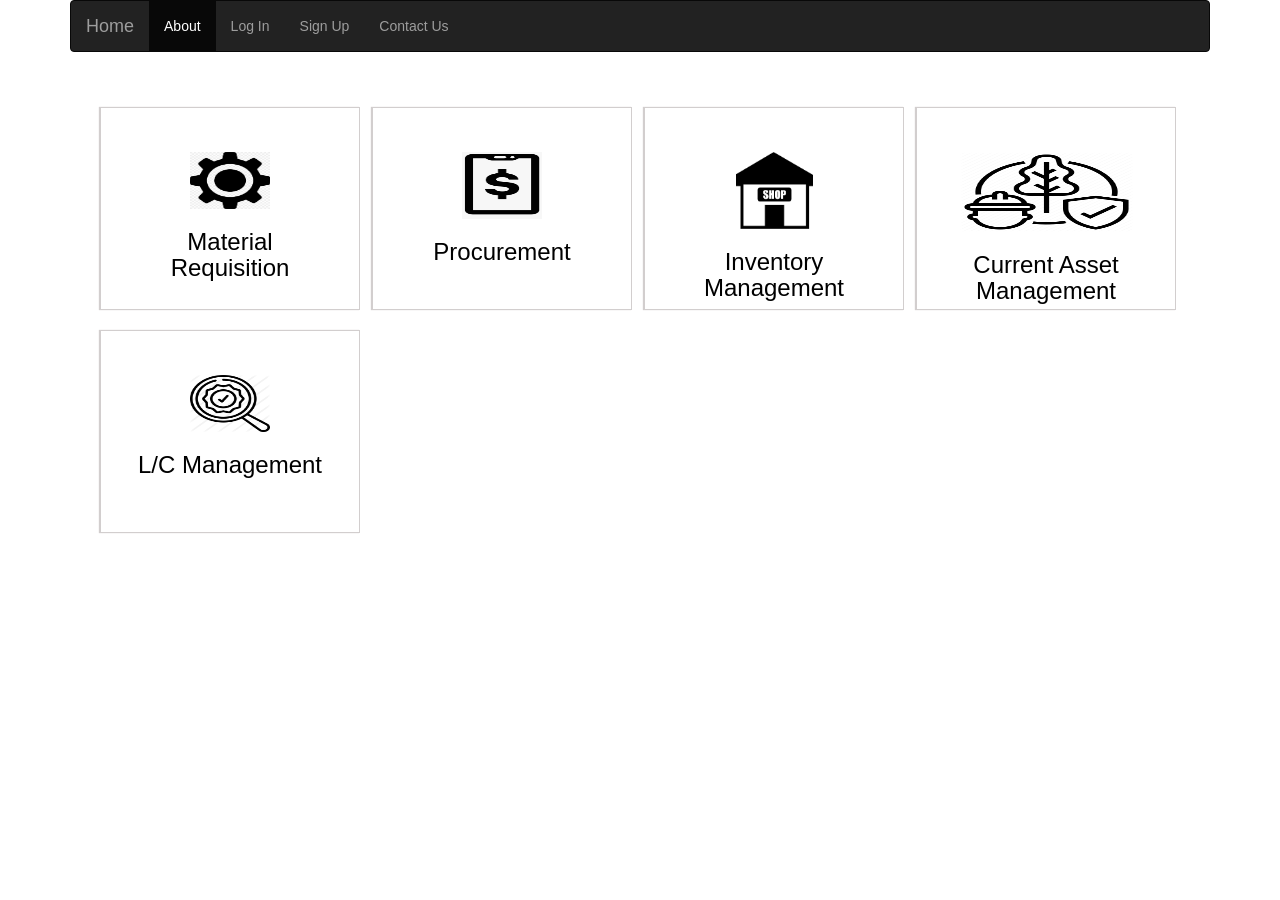
<file: index.html>
<!DOCTYPE html>
<html lang="en">
<head>
  <title>Project</title>
  <meta charset="utf-8">
  <meta name="viewport" content="width=device-width, initial-scale=1">
  <link rel="stylesheet" href="https://maxcdn.bootstrapcdn.com/bootstrap/3.3.7/css/bootstrap.min.css">
  <script src="https://ajax.googleapis.com/ajax/libs/jquery/3.3.1/jquery.min.js"></script>
  <script src="https://maxcdn.bootstrapcdn.com/bootstrap/3.3.7/js/bootstrap.min.js"></script>
</head>
<body>

<div class="container">
  <nav class="navbar navbar-inverse">
  <div class="container-fluid">
    <div class="navbar-header">
      <a class="navbar-brand" href="#">Home</a>
    </div>
    <ul class="nav navbar-nav">
      <li class="active"><a href="#">About</a></li>
      <li><a href="login.html">Log In <style type="text/css" color='white'></style></a></li>
      <li><a href="signup.html">Sign Up</a></li>
      <li><a href="#">Contact Us</a></li>
    </ul>
  </div>
</nav>
</div>

<!-- <div class="container" style="position: relative;text-align: center;color: white;"> -->
 
      
        <!-- <div class="centered" style="position: absolute;top: 40%;left: 60%;
  transform: translate(-50%, -50%);font-size: 40px;font-family: cursive;">Inventory Management System</div> -->
  <div class="container">
  <div class="row" style="margin-left: 30px;">

<a href="">
    <div class="col-md-3" style="border: 1px solid rgb(210, 206, 206); margin-right: 12px; margin-bottom: 20px; width: 260px; height: 203px; padding: 44px 36px;margin-top: 35px; box-shadow: -1px 0px 1px; color:rgb(210, 206, 206);">
      <div>
          <center><img src="img/pic5.jpg" style="width: 80px; height: 57px;" alt=""/></center>
      </div>
      <center><h3 style="color:#000;">Material Requisition</h3></center>
    </div>
</a>
<a href="">
    <div class="col-md-3" style="border: 1px solid rgb(210, 206, 206); margin-right: 12px; margin-bottom: 20px; width: 260px; height: 203px; padding: 44px 36px;margin-top: 35px; box-shadow: -1px 0px 1px; color:rgb(210, 206, 206);">
            <div>
          <center><img src="img/pic7.png" style="width: 80px; height: 67px;" alt=""/></center>
      </div>
      <center><h3 style="color:#000;">Procurement</h3></center>
    </div>
</a>
<a href="">
    <div class="col-md-3" style="border: 1px solid rgb(210, 206, 206); margin-right: 12px; margin-bottom: 20px; width: 260px; height: 203px; padding: 44px 36px;margin-top: 35px; box-shadow: -1px 0px 1px; color:rgb(210, 206, 206);">
           <div>
          <center><img src="img/pic18.png" style="height: auto;width: 77px;"/></center>
      </div>
      <center><h3 style="color:#000;">Inventory Management</h3></center>
    </div>
</a>
<a href="">
    <div class="col-md-3" style="border: 1px solid rgb(210, 206, 206); margin-right: 30px; margin-bottom: 20px; width: 260px; height: 203px; padding: 44px 36px;margin-top: 35px; box-shadow: -1px 0px 1px; color:rgb(210, 206, 206);">
      <div>
          <center><img src="img/pic11.png" style="width: 175px; height: 80px;" alt=""/></center>
      </div>
      <center><h3 style="color:#000;">Current Asset Management</h3></center>
    </div>
</a>
  </div>

    <div class="row" style="margin-left: 30px;">

<a href="">
    <div class="col-md-3" style="border: 1px solid rgb(210, 206, 206); margin-right: 12px; margin-bottom: 20px; width: 260px; height: 203px; padding: 44px 36px; box-shadow: -1px 0px 1px; color:rgb(210, 206, 206);" hover:border: 1px solid black;>
     <div>
          <center><img src="img/pic13.png" style="width: 80px; height: 57px;" alt=""/></center>
      </div>
      <center><h3 style="color:#000;">L/C Management</h3></center>
    </div>
</a>

<!-- <a href="">
    <div class="col-md-3" style="border: 1px solid rgb(210, 206, 206); margin-right: 12px; margin-bottom: 20px; width: 260px; height: 203px; padding: 44px 36px; box-shadow: -1px 0px 1px; color:rgb(210, 206, 206);" hover:border: 1px solid black;>
     <div>
          <center><img src="img/pic15.png" style="width: 80px; height: 57px;" alt=""/></center>
      </div>
      <center><h3 style="color:#000;">Sales</h3></center>
    </div>
</a> -->

<!-- <a href="">
    <div class="col-md-3" style="border: 1px solid rgb(210, 206, 206); margin-right: 12px; margin-bottom: 20px; width: 260px; height: 203px; padding: 44px 36px; box-shadow: -1px 0px 1px; color:rgb(210, 206, 206);" hover:border: 1px solid black;>
     <div>
          <center><img src="img/pic17.png" style="width: 80px; height: 57px;" alt=""/></center>
      </div>
      <center><h3 style="color:#000;">Procurement</h3></center>
    </div>
</a> -->

<!-- <a href="">
    <div class="col-md-3" style="border: 1px solid rgb(210, 206, 206); margin-right: 12px; margin-bottom: 20px; width: 260px; height: 203px; padding: 44px 36px; box-shadow: -1px 0px 1px; color:rgb(210, 206, 206);" hover:border: 1px solid black;>
     <div>
          <center><img src="img/pic18.png" style="width: 80px; height: 57px;" alt=""/></center>
      </div>
      <center><h3 style="color:#000;">Store Dept.</h3></center>
    </div>
</a> -->
</div>
</div>


 <!--     
  </div>
 -->



 <!-- <footer>
   <p>@All Rights Reserved</p>
 </footer> -->
 </div>

<!-- <div class="footer">
  <p>@All Rights Reserved</p>
      </div> -->
</body>
</html>
</file>
